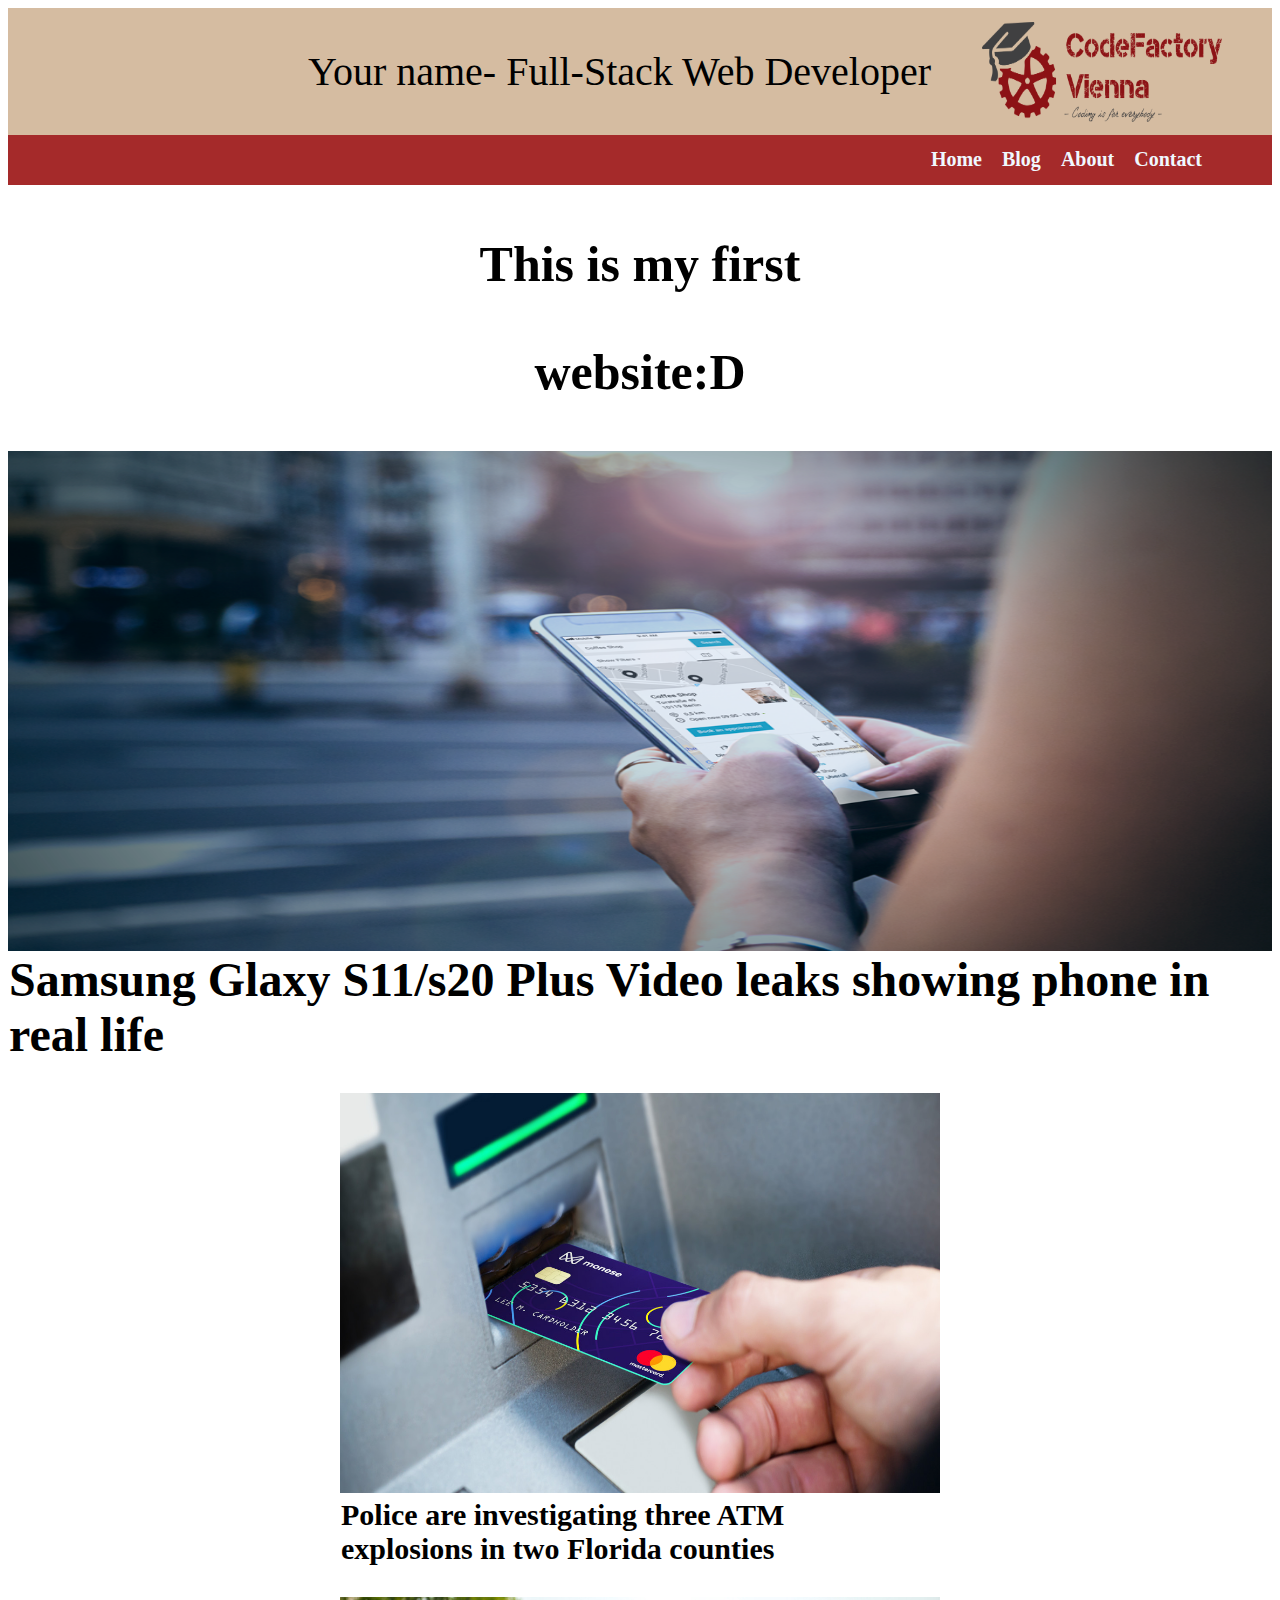
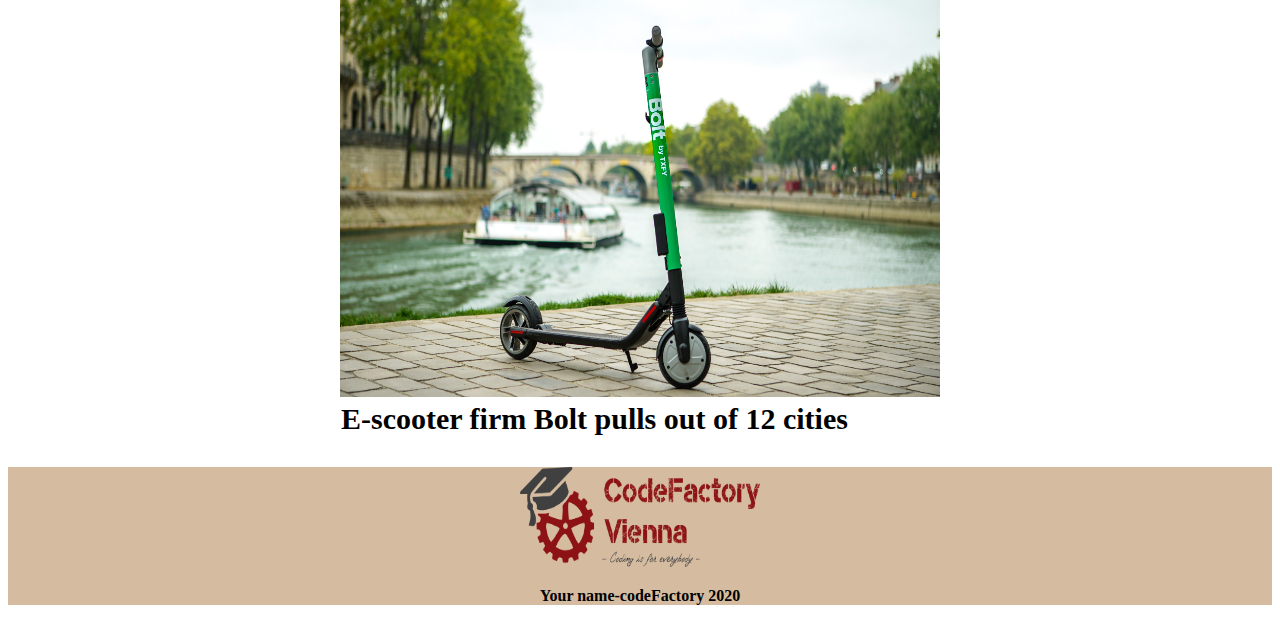
<file: 2/index.html>
<!DOCTYPE html>
<html lang="en">

<head>
    <meta charset="UTF-8">
    <meta http-equiv="X-UA-Compatible" content="IE=edge">
    <meta name="viewport" content="width=device-width, initial-scale=1.0">
    <title>my first website </title>
    <link rel=" stylesheet " href="style.css ">

</head>

<body>
    <div class="abd1 ">
        <p class=" abd1b ">Your name- Full-Stack Web Developer</p>
        <img src="logo.png " height="100 " width="240 " alt="الصورة غير موجودة " class="abd1a">

    </div>

    <ul class="abd0 ">
        <li>
            <a href="index.html">Home</a> </li>
        <li>
            <a href=" Blog.html ">Blog</a> </li>
        <li>
            <a href="about.html ">About</a> </li>
        <li>
            <a href="contact.html ">Contact</a> </li>
    </ul>

    <p class="abd2b ">This is my first</p>
    <p class="abd2a "> website:D</p>


    </div>
    <div class="abd3 ">
        <img src="Phone.png " height="500 " width="1500" alt=" الصورة غير موجودة "> </div>
    <p class="abd ">Samsung Glaxy S11/s20 Plus Video leaks showing phone in real life</p>

    <div class="abd7">
        <div class="abd5a">
            <img src="Debit_card_ATM.jpg " height="400 " width="600 " alt=" الصورة غير موجودة ">
            <p class="abd4 ">Police are investigating three ATM <br> explosions in two Florida counties</p>
        </div>
        <div class="abd5 ">
            <img src="Taxify-Scooters.jpg " height="400 " width="600 " alt=" الصورة غير موجودة ">
            <p class="abd4a ">E-scooter firm Bolt pulls out of 12 cities</p>
        </div>
    </div>


    <div class="abd6 "><img src="logo.png " height="100 " width="240 " alt="الصورة غير موجودة ">
        <p> <b>Your name-codeFactory 2020</b> </p>
    </div>

</body>

</html>
</file>
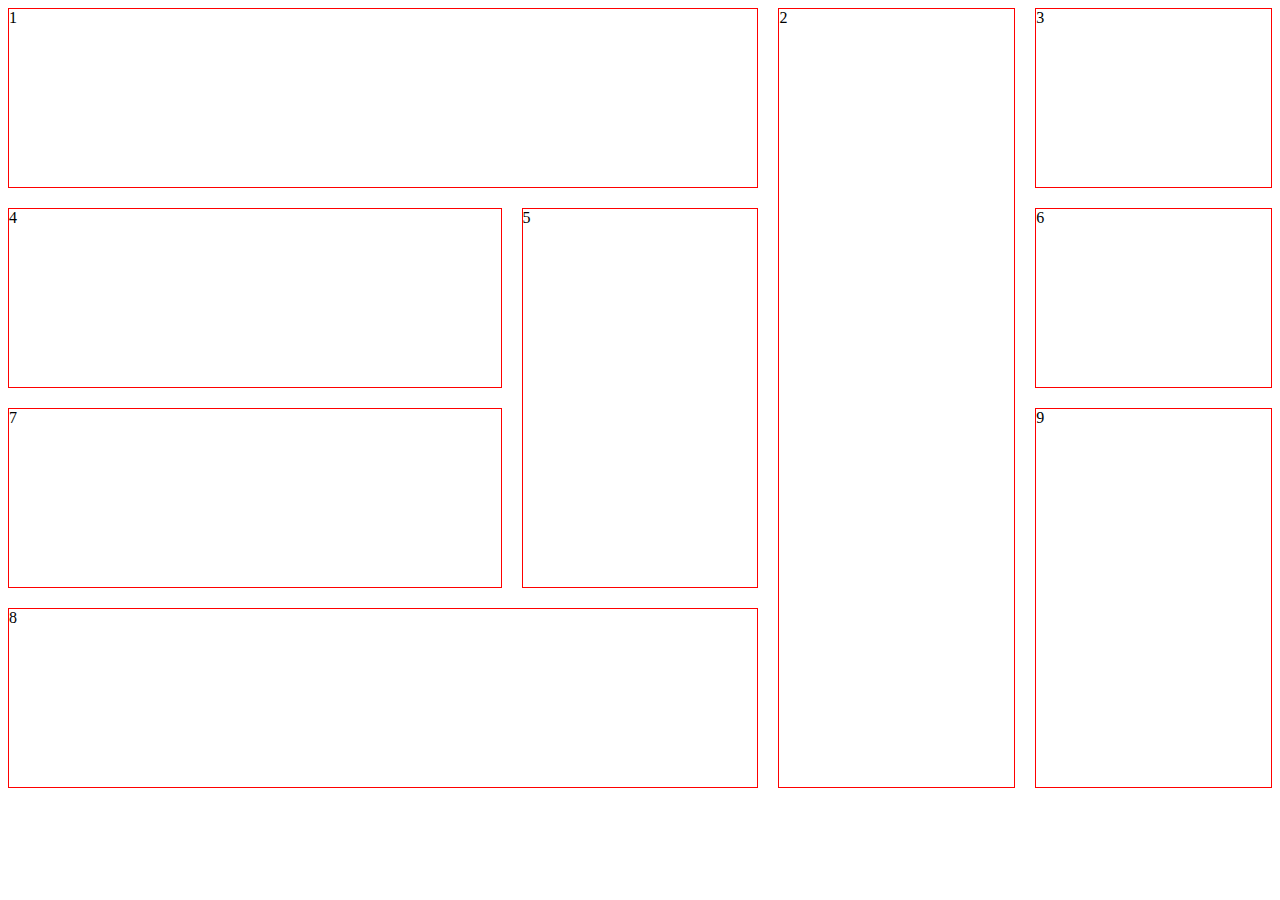
<file: display grid/index.html>
<!DOCTYPE html>
<html lang="en">

<head>
    <meta charset="UTF-8">
    <meta http-equiv="X-UA-Compatible" content="IE=edge">
    <meta name="viewport" content="width=device-width, initial-scale=1.0">
    <title>Document</title>
    <link rel="stylesheet" href="style.css">
</head>

<body>
    <div class="abd">
        <div class="abd1">1</div>
        <div class="abd2">2</div>
        <div class="abd3">3</div>
        <div class="abd4">4</div>
        <div class="abd5">5</div>
        <div class="abd6">6</div>
        <div class="abd7">7</div>
        <div class="abd8">8</div>
        <div class="abd9">9</div>
    </div>


</body>

</html>
</file>
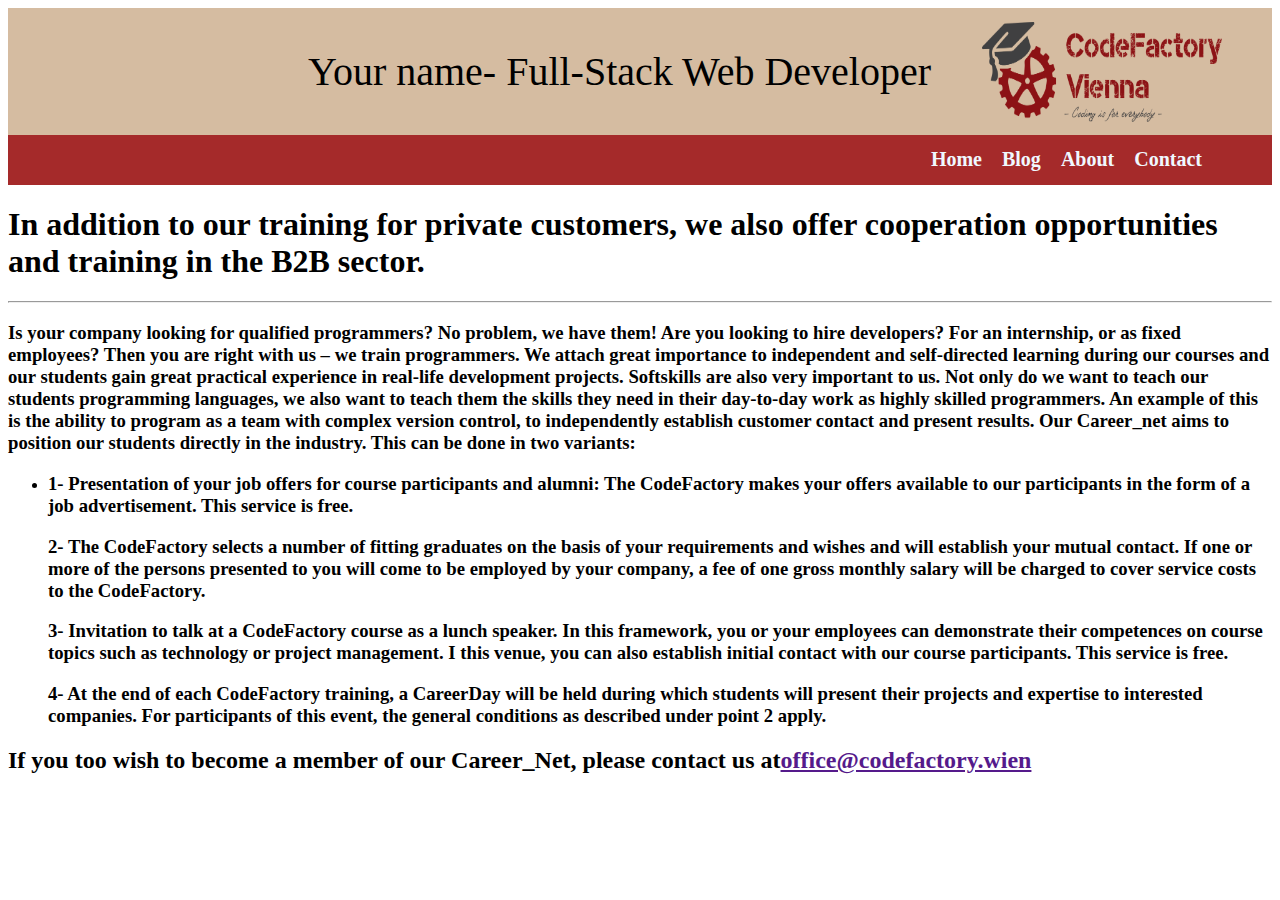
<file: 2/Blog.html>
<!DOCTYPE html>
<html lang="en">

<head>
    <meta charset="UTF-8">
    <meta http-equiv="X-UA-Compatible" content="IE=edge">
    <meta name="viewport" content="width=device-width, initial-scale=1.0">
    <title>my first website </title>
    <link rel=" stylesheet " href="style.css ">

</head>

<body>
    <div class="abd1 ">
        <p class=" abd1b ">Your name- Full-Stack Web Developer</p>
        <img src="logo.png " height="100 " width="240 " alt="الصورة غير موجودة " class="abd1a">

    </div>

    <ul class="abd0 ">
        <li>
            <a href="index.html">Home</a> </li>
        <li>
            <a href=" Blog.html ">Blog</a> </li>
        <li>
            <a href="about.html ">About</a> </li>
        <li>
            <a href="contact.html ">Contact</a> </li>
    </ul>
    <h1>In addition to our training for private customers, we also offer cooperation opportunities and training in the B2B sector.</h1>
    <hr>
    <h3>Is your company looking for qualified programmers? No problem, we have them! Are you looking to hire developers? For an internship, or as fixed employees? Then you are right with us – we train programmers. We attach great importance to independent
        and self-directed learning during our courses and our students gain great practical experience in real-life development projects. Softskills are also very important to us. Not only do we want to teach our students programming languages, we also
        want to teach them the skills they need in their day-to-day work as highly skilled programmers. An example of this is the ability to program as a team with complex version control, to independently establish customer contact and present results.
        Our Career_net aims to position our students directly in the industry. This can be done in two variants:</h3>
    <ul>
        <li>
            <h3>1- Presentation of your job offers for course participants and alumni: The CodeFactory makes your offers available to our participants in the form of a job advertisement. This service is free.</h3>
            <h3>2- The CodeFactory selects a number of fitting graduates on the basis of your requirements and wishes and will establish your mutual contact. If one or more of the persons presented to you will come to be employed by your company, a fee of
                one gross monthly salary will be charged to cover service costs to the CodeFactory.</h3>
            <h3>3- Invitation to talk at a CodeFactory course as a lunch speaker. In this framework, you or your employees can demonstrate their competences on course topics such as technology or project management. I this venue, you can also establish initial
                contact with our course participants. This service is free.</h3>
            <h3>4- At the end of each CodeFactory training, a CareerDay will be held during which students will present their projects and expertise to interested companies. For participants of this event, the general conditions as described under point 2
                apply.
            </h3>

        </li>
    </ul>


    <h2>If you too wish to become a member of our Career_Net, please contact us at<a href="">office@codefactory.wien</a></h2>
</body>

</html>
</file>
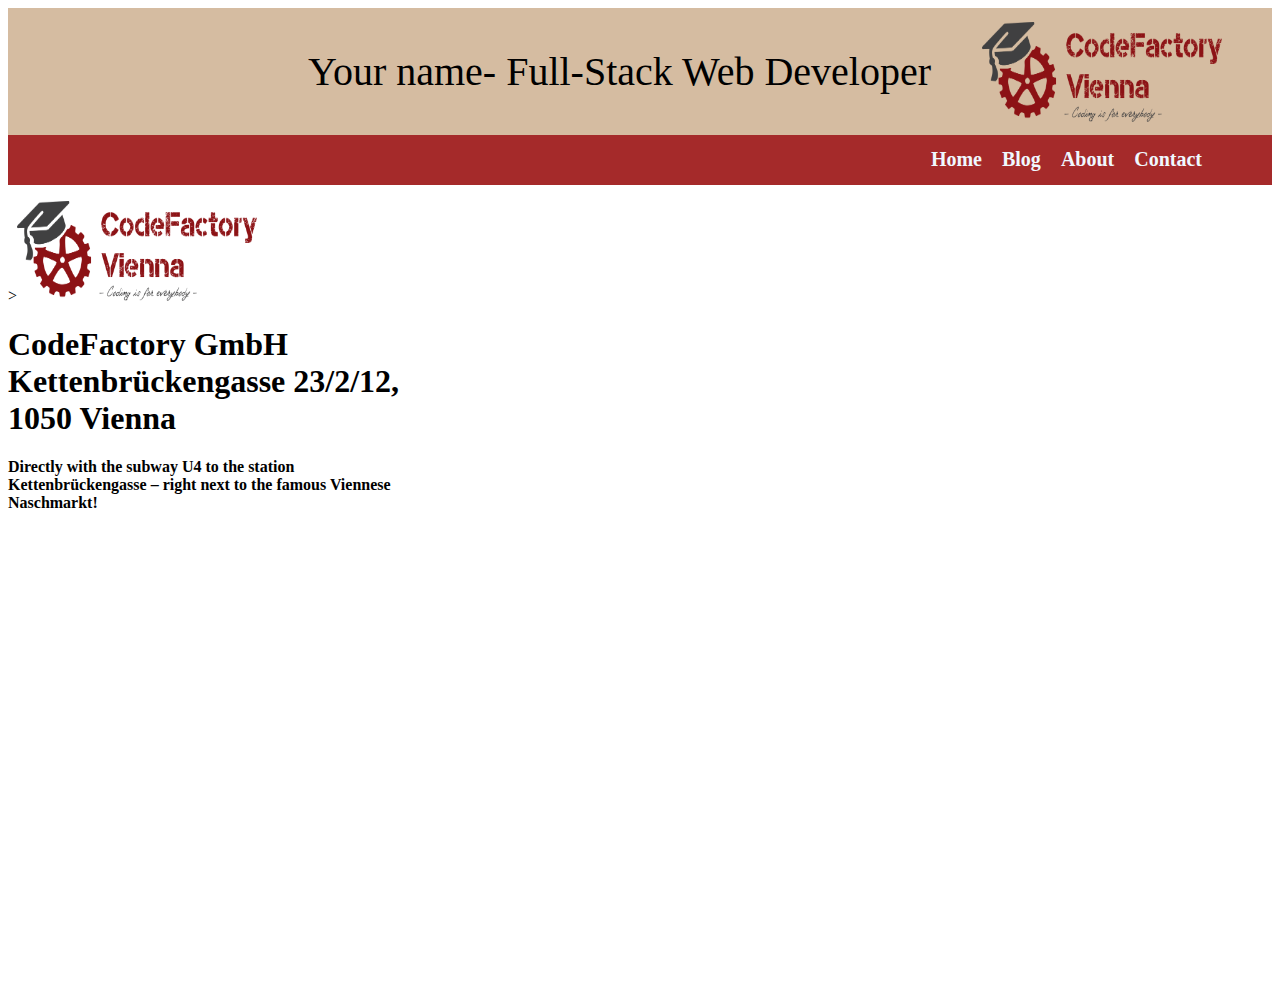
<file: 2/contact.html>
<!DOCTYPE html>
<html lang="en">

<head>
    <meta charset="UTF-8">
    <meta http-equiv="X-UA-Compatible" content="IE=edge">
    <meta name="viewport" content="width=device-width, initial-scale=1.0">
    <title>my first website </title>
    <link rel=" stylesheet " href="style.css ">

</head>

<body>
    <div class="abd1 ">
        <p class=" abd1b ">Your name- Full-Stack Web Developer</p>
        <img src="logo.png " height="100 " width="240 " alt="الصورة غير موجودة " class="abd1a">

    </div>

    <ul class="abd0 ">
        <li>
            <a href="index.html">Home</a> </li>
        <li>
            <a href=" Blog.html ">Blog</a> </li>
        <li>
            <a href="about.html ">About</a> </li>
        <li>
            <a href="contact.html ">Contact</a> </li>
    </ul>
    </ul>><img src="logo.png" height="100 " width="240 " alt="لصورة غير موجودة">
    <h1>CodeFactory GmbH <br> Kettenbrückengasse 23/2/12,<br> 1050 Vienna</h1>
    <h4>Directly with the subway U4 to the station <br> Kettenbrückengasse – right next to the famous Viennese <br> Naschmarkt!</h4>
    <iframe src="https://www.google.com/maps/embed?pb=!1m14!1m8!1m3!1d10638.111382747451!2d16.359429!3d48.196448!3m2!1i1024!2i768!4f13.1!3m3!1m2!1s0x476d07866f5ea789%3A0x5c320007be5849de!2sKettenbr%C3%BCckengasse%2023%2C%201050%20Wien!5e0!3m2!1sar!2sat!4v1653087236372!5m2!1sar!2sat"
        width="600" height="450" style="border:0;" allowfullscreen="" loading="lazy" referrerpolicy="no-referrer-when-downgrade"></iframe>

</body>

</html>
</file>
<file: 2/style.css>
.abd1 {
                                            display: flex;
                                            background-color: rgb(213, 188, 161);
                                            justify-content: space-between;
                                            align-items: center;
                                            column-gap: 50px;
                                        }
                                        
                                        .abd1a {
                                            padding-right: 50px;
                                            /* position: relative;bottom: -10px;left: 1200px; */
                                        }
                                        
                                        .abd1b {
                                            font-size: 40px;
                                            margin-left: 300px;
                                        }
                                        
                                        .abd0 {
                                            display: flex;
                                            justify-content: flex-end;
                                            align-items: center;
                                            column-gap: 20px;
                                            list-style-type: none;
                                            background-color: brown;
                                            height: 50px;
                                            /* padding-top: 30px; */
                                            /* padding-left: 1000px; */
                                            margin-top: -0.5px;
                                            padding-right: 70px;
                                        }
                                        
                                        .abd0 a {
                                            text-decoration: none;
                                            color: aliceblue;
                                            font-size: 20px;
                                            font-weight: bold;
                                        }
                                        
                                        .abd0 li {
                                            /* display: inline; */
                                            /* padding: 10px;} */
                                        }
                                        
                                        .abd {
                                            font-size: xxx-large;
                                            font-weight: bold;
                                            margin: 1px;
                                            padding-bottom: 30px;
                                        }
                                        
                                        .abd2 {
                                            display: flex;
                                            justify-content: center;
                                            align-items: center;
                                        }
                                        
                                        .abd2b {
                                            display: flex;
                                            justify-content: center;
                                            align-items: center;
                                            font-size: 50px;
                                            font-weight: bolder;
                                            /* align-items: center; */
                                            /* margin-left: 500px; */
                                        }
                                        
                                        .abd2a {
                                            display: flex;
                                            justify-content: center;
                                            align-items: center;
                                            font-size: 50px;
                                            font-weight: bolder;
                                            /* align-items: center; */
                                            /* margin-left: 550px; */
                                            /* margin-top: -40px; */
                                        }
                                        /* .abd3 { display: inline-block;text-align: center;} */
                                        
                                        .abd3 {
                                            display: flex;
                                            justify-content: center;
                                            align-items: center;
                                        }
                                        
                                        .abd4 {
                                            color: black;
                                            font-size: 30px;
                                            font-weight: bold;
                                            margin: 1px;
                                            padding-bottom: 30px;
                                        }
                                        
                                        .abd4a {
                                            color: black;
                                            font-size: 30px;
                                            font-weight: bold;
                                            margin: 1px;
                                            padding-bottom: 30px;
                                        }
                                        /* .abd5 {display: inline-block;text-align: center; position: relative; left: 20%;top: -30px;} */
                                        
                                        .abd6 {
                                            text-align: center;
                                            background-color: rgb(213, 188, 161);
                                        }
                                        
                                        .abd7 {
                                            display: flex;
                                            justify-content: space-around;
                                            flex-wrap: wrap;
                                            column-gap: 150px;
                                        }
</file>
<file: display grid/style.css>
.abd {
    display: grid;
    grid-template-rows: repeat( 4, 20vh);
    grid-template-columns: repeat(5, 1fr);
    gap: 20px;
}

.abd div {
    border: 1px solid red;
}

.abd1 {
    grid-column: 1/4;
}

.abd2 {
    grid-column: 4/5;
    grid-row: 1/5;
}

.abd4 {
    grid-column: 1/3;
}

.abd5 {
    grid-column: 3/4;
    grid-row: 2/4;
}

.abd7 {
    grid-column: 1/3;
}

.abd8 {
    grid-column: 1/4;
}

.abd9 {
    grid-column: 5/6;
    grid-row: 3/5;
}

@media screen and (min-width: 601px) and (max-width: 1050px) {
    .abd {
        grid-template-columns: 1fr 1fr;
        grid-template-rows: repeat(5, 1fr);
        background: green;
    }
    .abd div {
        grid-column: auto;
        grid-row: auto;
    }
}

@media screen and (max-width: 601px) {
    .abd {
        grid-template-columns: 1fr;
        grid-template-rows: repeat(9, 1fr);
    }
    .abd div {
        grid-column: auto;
        grid-row: auto;
    }
}
</file>
